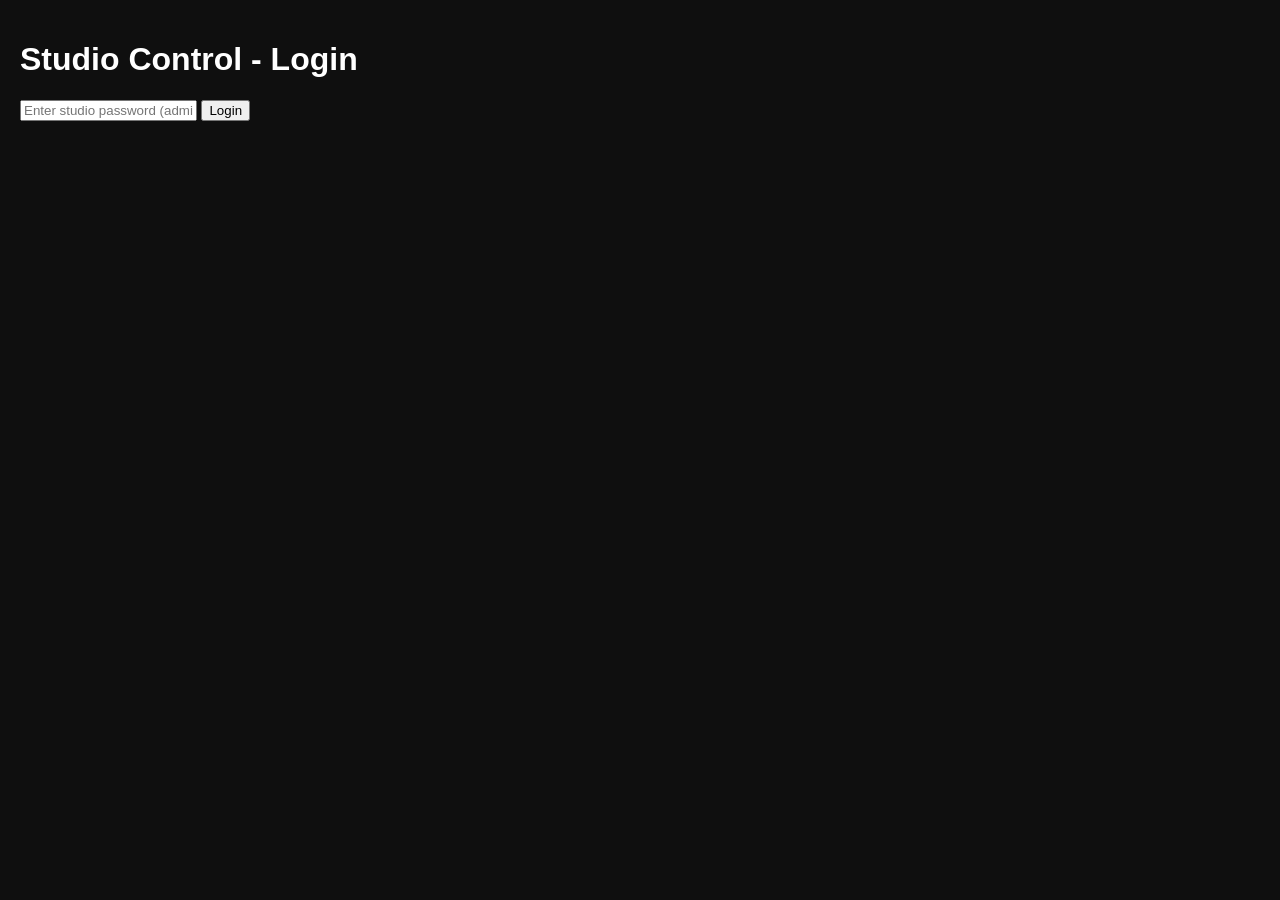
<file: studio control.html>
<!DOCTYPE html>
<html lang="en">
<head>
    <meta charset="UTF-8">
    <meta name="viewport" content="width=device-width, initial-scale=1.0">
    <title>Studio Control</title>
    <link rel="stylesheet" href="style.css">
</head>
<body>
    <h1>Studio Control - Login</h1>
    <div id="loginBox">
        <input id="pass"
        type="password" placeholder="Enter studio password (admin123)">

        <button
        onclick="login()">Login</button>
    </div>

    <div id="controlBox"
    style="display: none">
<h2>Add Program</h2>
<input  id="title"
placeholder="Program Title">
<input id="time" placeholder="Time e.g 8:00 AM">
<select id="status"><option>scheduled</option><option>live</option></select>

<button onclick="addProgram()">Add Program</button>

<h2 style="margin-top: 30">Upload Replay Video</h2>

<input type="file" id="videoFile">

<button onclick="uploadVideo()">Upload Video</button>
</div>


<script>
    const API = 'http://localhost:5000';
    function login() {
        if(document.getElementById('pass').value === 'admin123'){

            document.getElementById('loginBox').style.display='none';

            document.getElementById('controlBox').style.display='block';
          } else alert('wrong password');
        }
        function addProgram(){
            fetch(API+'/api/programs', {
                method: 'POST',
                headers:{'Content-Type':'application/json'},
                body: JSON.stringify({
                    title:
                    document.getElementById('title').value,
                    time:
                    document.getElementById('time').value,
                    status:
                    document.getElementById('status').value
                })
            }).then(()=>alert('Added!'));
        }
        function uplaodVideo(){
            const file = document.getElementById('videoFile').files[0];
            const form = new FormData();
            form.append('video', file);
            fetch(API+'/api/upload', {method: 'POST', body:form}).then(r=>r.json()).then(()=>alert('Video upload!'));
        }
</script>
</body>
</html>
</file>
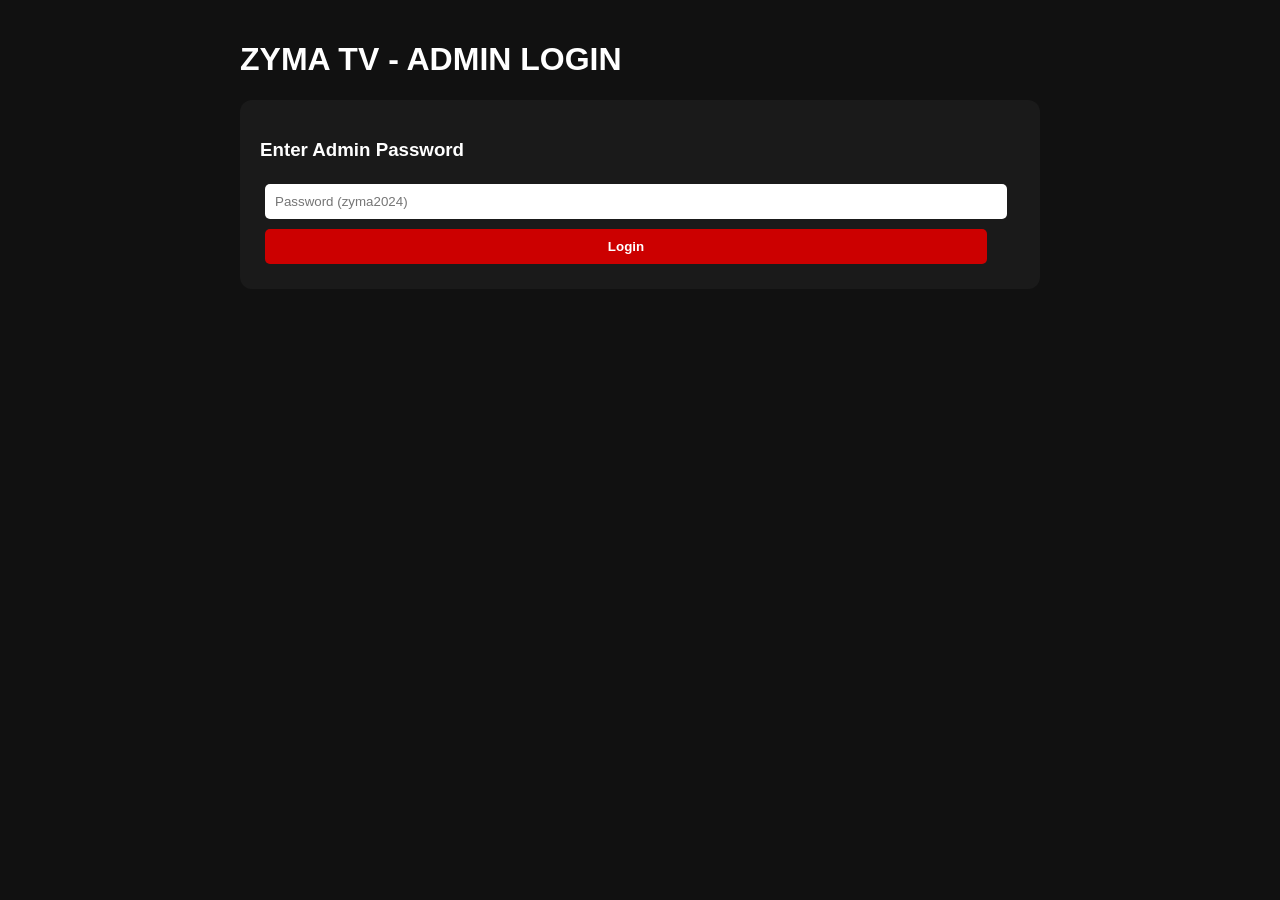
<file: studio.html>
<!DOCTYPE html>
<html>
<head>
<title>ZYMA TV - Admin Studio</title>
<style>
body {
  font-family:Arial;
  background:#111;
  color:white;
  padding:20px;
  max-width:800px;
  margin:auto;
}
input,button {
  padding:10px;
  margin:5px;
  border-radius:5px;
  border:none;
  width:95%;
}
button {
  background:#c00;
  color:white;
  font-weight:bold;
  cursor:pointer
}
.card {
  background:#1a1a1a;
  padding:20px;
  border-radius:12px;
  margin:20px 0;
}
#adminPanel {
  display:none;
  }
</style>
</head>
<body>
<h1>ZYMA TV - ADMIN LOGIN</h1>

<div id="loginDiv" class="card">
  <h3>Enter Admin Password</h3>
  <input type="password" id="pass" placeholder="Password (zyma2024)">
  <button onclick="login()">Login</button>
</div>

<div id="adminPanel">
  <div class="card">
    <h3>🔴 Update Live Now</h3>
    <input id="liveTitleInput" placeholder="Live Title: e.g Evening News">
    <input id="liveUrlInput" placeholder="YouTube Embed URL">
    <button onclick="updateLive()">Go LIVE</button>
  </div>

  <div class="card">
    <h3>📅 Add Program to Schedule</h3>
    <input id="pTime" placeholder="Time e.g 08:00 PM">
    <input id="pTitle" placeholder="Program Title">
    <button onclick="addProgram()">Add Program</button>
  </div>

  <div class="card">
    <h3>📤 Upload Video</h3>
    <input type="file" id="videoFile">
    <button onclick="uploadVideo()">Upload</button>
    <p id="uploadStatus"></p>
  </div>

  <div class="card">
    <h3>Live Chat Monitor</h3>
    <div id="chatBoxAdmin" style="background:black;height:150px;overflow-y:auto;padding:10px"></div>
  </div>
</div>

<script>
const API = "http://127.0.0.1:5000";

async function login(){
  let res = await fetch(API+'/api/admin/login',{method:'POST',headers:{'Content-Type':'application/json'},body:JSON.stringify({password:document.getElementById('pass').value})});
  if(res.ok){ document.getElementById('loginDiv').style.display='none'; document.getElementById('adminPanel').style.display='block'; alert("Welcome Boss!"); }
  else alert("Wrong password!");
}
async function updateLive(){
  await fetch(API+'/api/admin/update_live',{method:'POST',headers:{'Content-Type':'application/json'},body:JSON.stringify({title:document.getElementById('liveTitleInput').value, streamUrl:document.getElementById('liveUrlInput').value})});
  alert("LIVE Updated!");
}
async function addProgram(){
  await fetch(API+'/api/admin/add_program',{method:'POST',headers:{'Content-Type':'application/json'},body:JSON.stringify({time:document.getElementById('pTime').value, title:document.getElementById('pTitle').value, status:"scheduled"})});
  alert("Program Added!");
}
async function uploadVideo(){
  let file = document.getElementById('videoFile').files[0];
  if(!file) return alert("Choose file");
  let fd = new FormData(); fd.append('file', file);
  let res = await fetch(API+'/api/upload',{method:'POST',body:fd});
  let data = await res.json();
  document.getElementById('uploadStatus').innerText = "Uploaded: " + data.filename + " - Use URL: " + data.url;
}

async function loadChatAdmin(){
  let res = await fetch(API+'/api/chat');
  let chats = await res.json();
  let box = document.getElementById('chatBoxAdmin');
  if(box) box.innerHTML = chats.map(c=>`<div><b>${c.user}:</b> ${c.text}</div>`).join('');
}
setInterval(loadChatAdmin,2000);
</script>
</body>
</html>
</file>
<file: style.css>
body {
    background-color: #0f0f0f;
    color: white;
    font-family: Arial;
    margin: 0;
    padding: 20px;
}

header {
    display: flex;
    justify-content: space-between;
    border-bottom: 1px solid #333;
    padding-bottom: 10px;
}

.live-border {
    background: red;
    padding: 5px 12px;
    border-radius: 20px;
    animation: blink 1s infinite; 
}

@keyframes blink { 50% {opacity: 0.5; } }

.player-box {
    background: #1a1a1a;
    border-radius: 12px;
    overflow: hidden;
    margin-top: 20px;
    padding: 10px;
}

.schedule div {
    background: #222;
    padding: 10px;
    margin: 8px 0;
    border-radius: 8px;
    display: flex;
    justify-content: space-between;
}

.selection-box {
    height: 21.3px;
    width: 200px;
}
</file>
